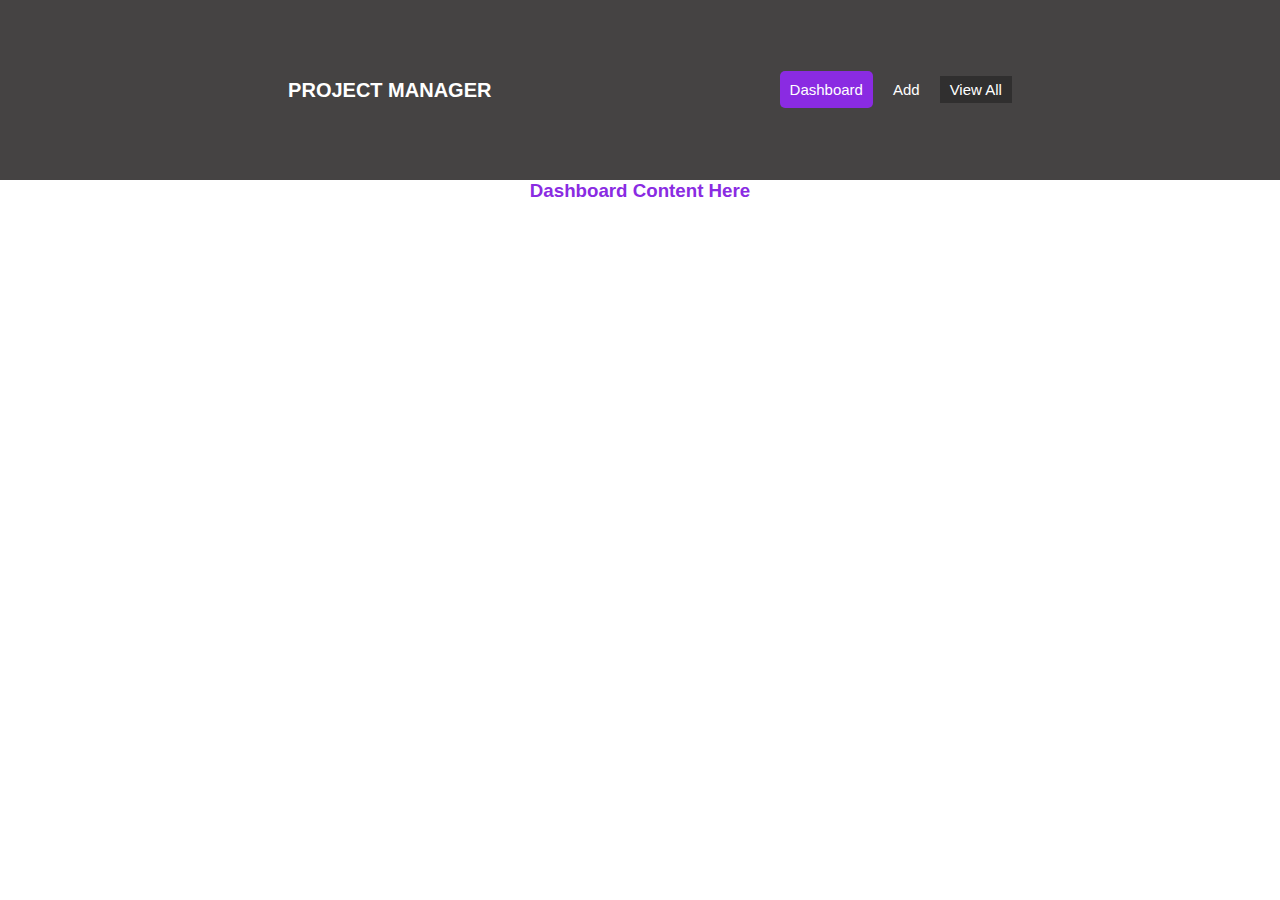
<file: index.html>
<!DOCTYPE html>
<html lang="en">
<head>
    <meta charset="UTF-8">
    <meta name="viewport" content="width=device-width, initial-scale=1.0">
    <title>Project Management Dashboard</title>
    <link rel="stylesheet" href="style.css">
</head>
<body>

    <div class="main">
        <header>
            <h1>PROJECT MANAGER</h1>
            <nav class="nav-links">
                <ul>
                    <li><a href="index.html" class="active">Dashboard</a></li>
                    <li><a href="create.html">Add</a></li>
                    <li><a href="all.html" class="view">View All</a></li>
                    
                </ul>
            </nav>
        </header>

        <main>
         <!--Home content here--> 

           <h3 text-align="center" margin-top="20px">Dashboard Content Here</h3>
         
        </main>
        <footer></footer>
    </div>
    

    <script src="main.js"></script>
</body>
</html>
</file>
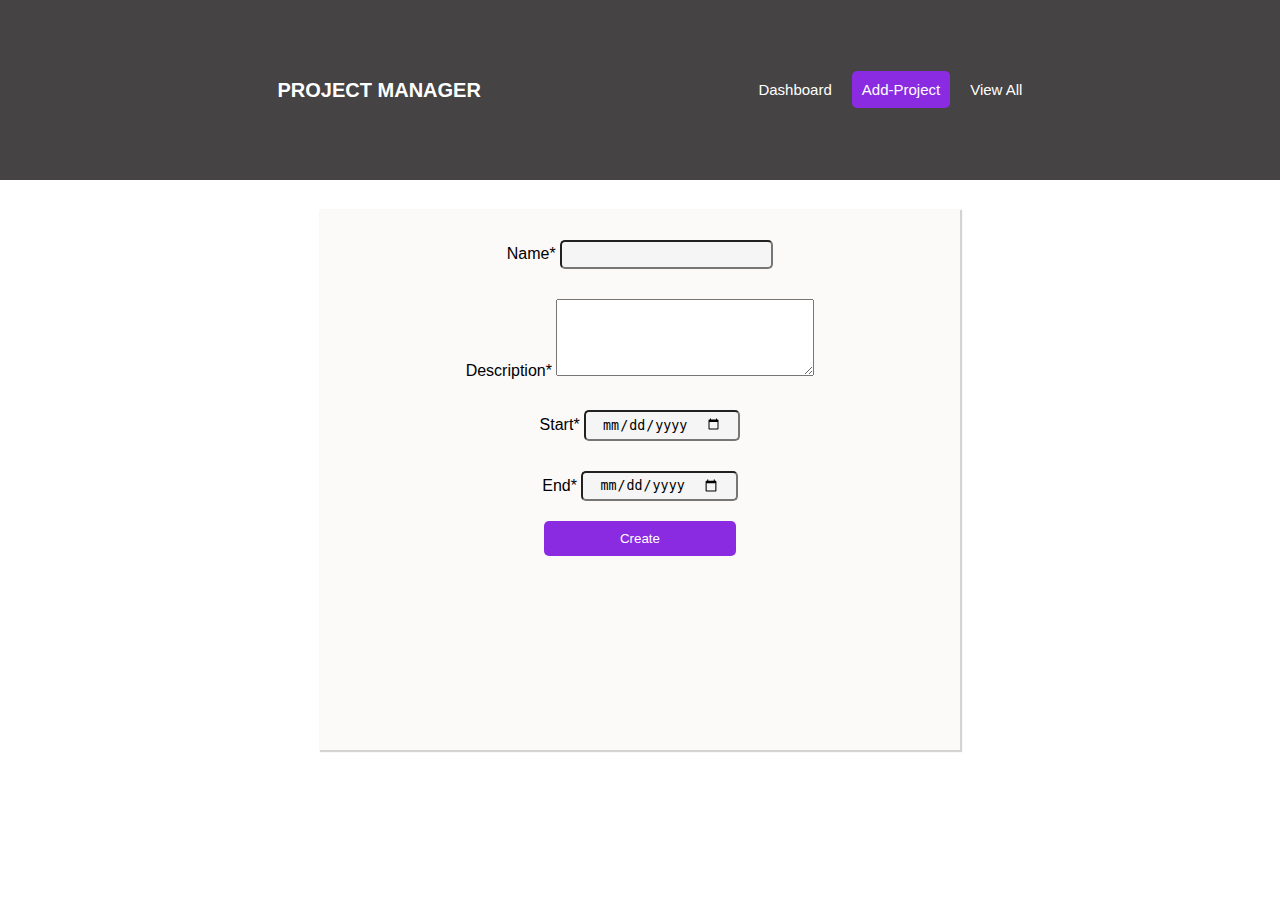
<file: create.html>
<!DOCTYPE html>
<html lang="en">
<head>
    <meta charset="UTF-8">
    <meta name="viewport" content="width=device-width, initial-scale=1.0">
    <title>Project Management Dashboard</title>
    <link rel="stylesheet" href="style.css">
</head>
<body>

    <div class="main">
        <header>
            <h1>PROJECT MANAGER</h1>
            <nav class="nav-links">
                <ul>
                    <li><a href="index.html">Dashboard</a></li>
                    <li><a href="create.html" class="active">Add-Project</a></li>
                    <li><a href="all.html">View All</a></li>
                </ul>
            </nav>
        </header>

        <main>
            <form class="create-form" id="createForm">
                <label for="name">Name*
                    <input type="text" name="name" id="name" required>
                </label>

                <label for="description">Description*
                    <textarea name="description" id="description" cols="30" rows="5" required></textarea>
                </label>

                <label for="start-date">Start*
                    <input type="date" name="start-date" id="start-date" required>
                </label>

                <label for="end-date">End*
                    <input type="date" name="end-date" id="end-date" required>
                </label>

                <input type="submit" value="Create" class="btnSubmit">
            </form>
        </main>
    </div>

    <script src="main.js"></script>
</body>
</html>
</file>
<file: style.css>
*{
    margin: 0;
    padding: 0;
    box-sizing: border-box;
}
body{
    font-family: 'poppins', sans-serif;
}
.main{
    width: 100vw;
    height: 100vh;
    background-color: #fff;
}
header{
    height: 20vh;
    width: 100%;
    display: flex;
    justify-content:space-evenly;
    background-color:rgb(69, 67, 67);
    align-items: center;

}
h1{ 
    margin: 20px;
    color:#fff;
    font-size: 20px;

}

.nav-links ul{
    display:flex;
   
    gap: 20px;
    
}
.nav-links ul li{
    list-style: none;
}
.nav-links ul li a{
    text-decoration: none;
    color:#fff;
    font-size: 15px;
   
}
.nav-links ul li a:hover{

    
    color: #fff;
    
   
}
main{
    text-align: center;
    color: blueviolet;
}
label{
    color: black;
    margin-top: 30px;
    width: 100%;
}
.create-form{
    margin: 30px auto;
    width: 50vw;
    height: 60vh;
    background-color: rgb(252, 249, 249);
    min-width:250px;
    display: flex;
    align-items: center;
    flex-direction: column;
    box-shadow: 1px 1px 1px 1px lightgray;
}

input{
    padding: .3rem 1rem;
    background-color: whitesmoke;
   border-radius: 5px;
    outline: none;

}
.btnSubmit{
    background-color: blueviolet;
    color: #fff;
    border: none;
    width: 30%;
    padding: 10px 20px;
    margin-top: 20px;
    border-radius: 5px;

}
.btnSubmit:hover{
    background-color: rgb(132, 3, 252);
    transition: .5s;
    cursor: pointer;

}
.active{
    background-color:blueviolet;
    color: #fff;
    padding: 10px 10px;
    font-size: 15px;
    border-radius: 5px;
   
}
.project-wrapper{
    width: 80%;
    margin: 50px auto;
    display: grid;
    grid-template-columns: repeat(auto-fit, minmax(250px, 1fr));
    gap: 10px;
  
    
}
.project{
    padding: 20px;
    background-color: whitesmoke;
    border-radius: 5px;
    box-shadow: 1px 1px 1px 1px lightgray;
    color: #000;
}
.project h1{
    color: #000;
}
.view{
  background-color:rgb(48, 47, 47);
  color: #fff;
  border: none;
  padding: 5px 10px;
 

}
.delete{
    cursor: pointer;
    background-color:red;
    color: #fff;
    border: none;
    padding: 5px 10px;

}
button{
    cursor: pointer;
    margin-top:20px ;
}
</file>
